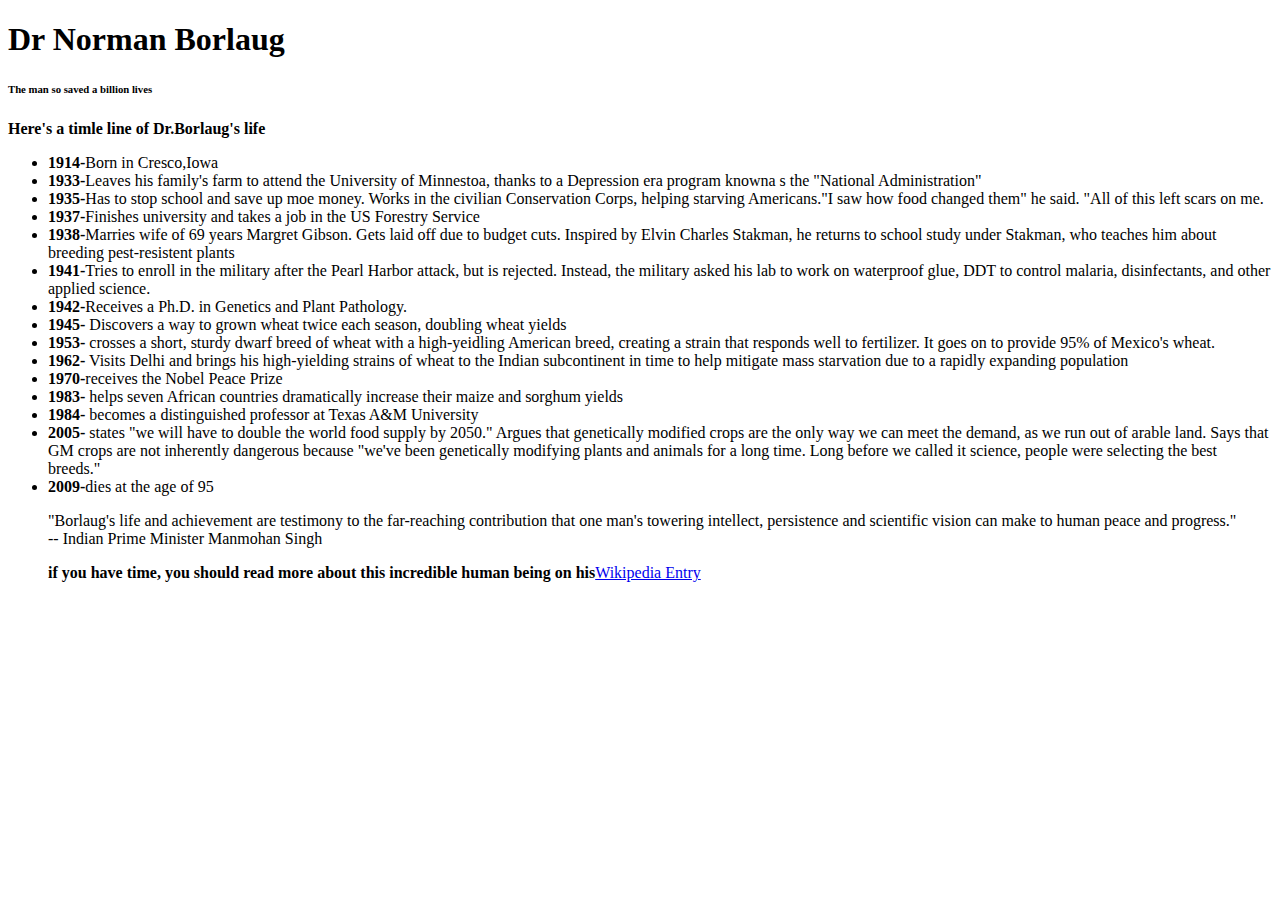
<file: Tribute page/index.html>
<!DOCTYPE html>
<html>
<head>
	  <link rel="stylesheet" href="style.css">
</head>
<body>
<h1>Dr Norman Borlaug</h1>
<h6>The man so saved a billion lives</h6>
<p><b>Here's a timle line of Dr.Borlaug's life</b>
<ul>
	<li><b>1914-</b>Born in Cresco,Iowa</li>
	<li><b>1933-</b>Leaves his family's farm to attend the University of Minnestoa, thanks to a Depression era program knowna s the "National Administration"</li>
	<li><b>1935-</b>Has to stop school and save up moe money. Works in the civilian Conservation Corps, helping starving Americans."I saw how food changed them" he said. "All of this left scars on me.</li>
	<li><b>1937-</b>Finishes university and takes a job in the US Forestry Service </li>
	<li><b>1938-</b>Marries wife of 69 years Margret Gibson. Gets laid off due to budget cuts. Inspired by Elvin Charles Stakman, he returns to school study under Stakman, who teaches him about breeding pest-resistent plants</li>
	<li><b>1941-</b>Tries to enroll in the military after the Pearl Harbor attack, but is rejected. Instead, the military asked his lab to work on waterproof glue, DDT to control malaria, disinfectants, and other applied science.</li>
	<li><b>1942-</b>Receives a Ph.D. in Genetics and Plant Pathology.</li>
	<li><b>1945-</b> Discovers a way to grown wheat twice each season, doubling wheat yields</li>
	<li><b>1953-</b> crosses a short, sturdy dwarf breed of wheat with a high-yeidling American breed, creating a strain that responds well to fertilizer. It goes on to provide 95% of Mexico's wheat.</li>
	<li><b>1962-</b>  Visits Delhi and brings his high-yielding strains of wheat to the Indian subcontinent in time to help mitigate mass starvation due to a rapidly expanding population</li>
	<li><b>1970-</b>receives the Nobel Peace Prize</li>
	<li><b>1983-</b> helps seven African countries dramatically increase their maize and sorghum yields</li>
	<li><b>1984-</b> becomes a distinguished professor at Texas A&M University </li>
	<li><b>2005-</b> states "we will have to double the world food supply by 2050." Argues that genetically modified crops are the only way we can meet the demand, as we run out of arable land. Says that GM crops are not inherently dangerous because "we've been genetically modifying plants and animals for a long time. Long before we called it science, people were selecting the best breeds." </li>
	<li><b>2009-</b>dies at the age of 95 </li>

	<p>"Borlaug's life and achievement are testimony to the far-reaching contribution that one man's towering intellect, persistence and scientific vision can make to human peace and progress." 
	<br>-- Indian Prime Minister Manmohan Singh</p>
	<p><b>if you have time, you should read more about this incredible human being on his</b><a href="https://en.wikipedia.org/wiki/Norman_Borlaug" target="blank">Wikipedia Entry</a></p>	




	






	



</ul>



</p>

</body>
</html>
</file>
<file: Tribute page/style.css>
body{
    background-color: "grey;";
}
</file>
